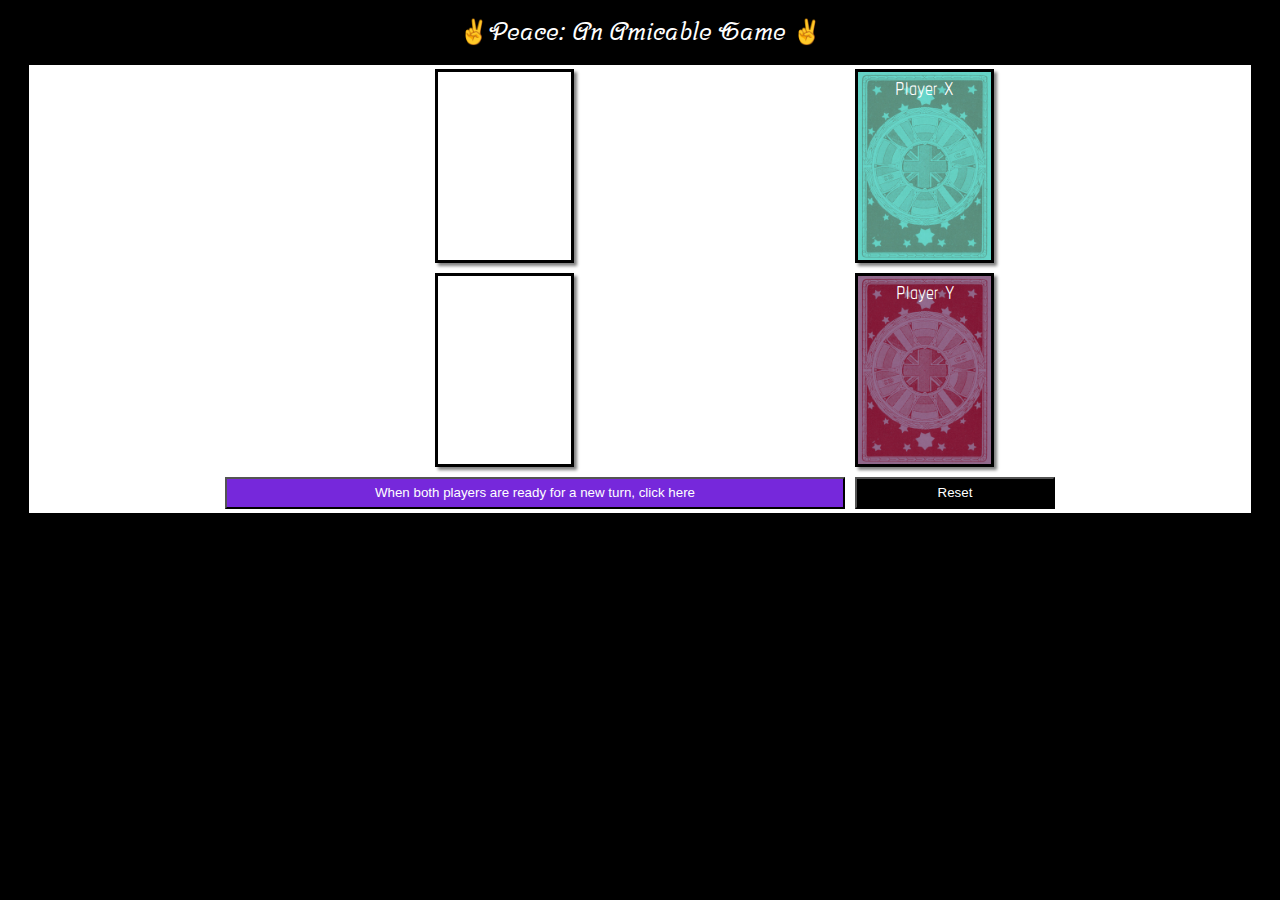
<file: index.html>
<!DOCTYPE html>
    <head>
        <meta charset="utf-8">
        <meta http-equiv="X-UA-Compatible" content="IE=edge">
        <title>Peace: An Amicable Game</title>
        <meta name="description" content="">
        <meta name="viewport" content="width=device-width, initial-scale=1">
        <link href="https://fonts.googleapis.com/css?family=Chathura|Srisakdi&display=swap" rel="stylesheet">
        <link rel="shortcut icon" href="css/imgs/victory-hand_270c.png" type="image/x-icon">


        <link rel="stylesheet" href="css/styles.css">
        <script src="js/scripts.js" type="text/javascript" defer></script>
    </head>
    <body>
        
        <h2 id="titlemessage">✌️Peace: An Amicable Game ✌️</h2>
        <section id="game">
            
        <div class="container">

            <div class="cell cell-1 removeborder" id="image-hold">
                <span id ="mediation"></span>
            </div>

            <div class="cell cell-2 withborder" id="playerXcard"></div>
            <div class="cell cell-3 removeborder" id="playerXmediation"></div>
            <div class="cell cell-4 withborder" id="playerX">Player X</div>

            <div class="cell cell-5 removeborder" id="gamestatus">
                    <span id="status-message"></span><br>
                    <span id="gameplay-status-message"></span>
            </div>
            <div class="cell cell-6 withborder" id="playerYcard"></div>
            <div class="cell cell-7 removeborder" id="playerYmediation"></div>
            
            <div class="cell cell-8 withborder" id="playerY">Player Y</div>

            <button id="normal-play">When both players are ready for a new turn, click here</button>
            <button id="reset">Reset</button>
            


        </div>

    </section>
    <div id="music"><iframe src="https://open.spotify.com/embed/playlist/37i9dQZF1DX4sWSpwq3LiO" width="80" height="120" frameborder="0" allowtransparency="true" allow="encrypted-media" id="music"></iframe></div>
    </body>
</html>
</file>
<file: css/styles.css>
body {
  background-color: black;
  background-position: center; 
  line-height: 1;
}

#game {
  font-family: 'Chathura', sans-serif;
  text-align: center;
  font-size: 2rem;
  border: 1px solid black;
  padding: 4px;
  background-color: white;
  margin: 20px;


}

.container {
  display: grid;
  justify-content: center;
  align-content: center;
  grid-template-columns: 200px 200px 200px 200px; 
  grid-template-rows: 1fr 1fr; 
  row-gap: 10px;
  column-gap: 10px;
  align-content: space-between;
  }
  
.container .cell {
  
  height: 188px;
  width: 133px;



}

.withborder {
  background-repeat: no-repeat;
  background-size: contain;
  box-shadow: 3px 3px 3px grey;
  border: 3px solid black;
  color: white;
}

.removeborder {
  border: none;
  box-shadow: 0 0 0 white;
}

.mediation-img {
  background-image: url(imgs/justice.png);
  background-size: contain;
  background-repeat: no-repeat;
}



h2 {
  font-weight: bold;
  font-family: 'Srisakdi', cursive;
  text-align: center;
  color: white;

}


button {
  outline: none;

  color: white;
  height: 2rem;

}

#normal-play {
  grid-column: span 3;
  background-color: #7628DB;
}

#reset {
  grid-column: span 1;
  background-color: black;

}
  
.cardbackY {
  background-image: url(imgs/playingcardbackY.jpg);
  background-position: center; 
  background-size: contain;
  background-repeat: no-repeat;
  
}

.cardbackMediate {
  
  background-image: url(imgs/fourXcards.jpg);
  justify-content: center;
  background-position: center;  
  background-size: contain;

  
}


.cardbackX {
  background-image: url(imgs/playingcardbackX.jpg);
  background-position: center; 
  background-size: contain;
  background-repeat: no-repeat;
  
  }

.arrow {
  background-image: url(imgs/arrow.png);
  background-position: center; 
  background-size: contain;
  background-repeat: no-repeat;
}

#gameplay-status-message {
  font-weight: bold;
  font-family: Arial, Helvetica, sans-serif;
  font-size: 12px;

 
}

#music {
  justify-content: center;
  align-content: center;
  margin: 0 auto;
  display: inherit;

}
</file>
